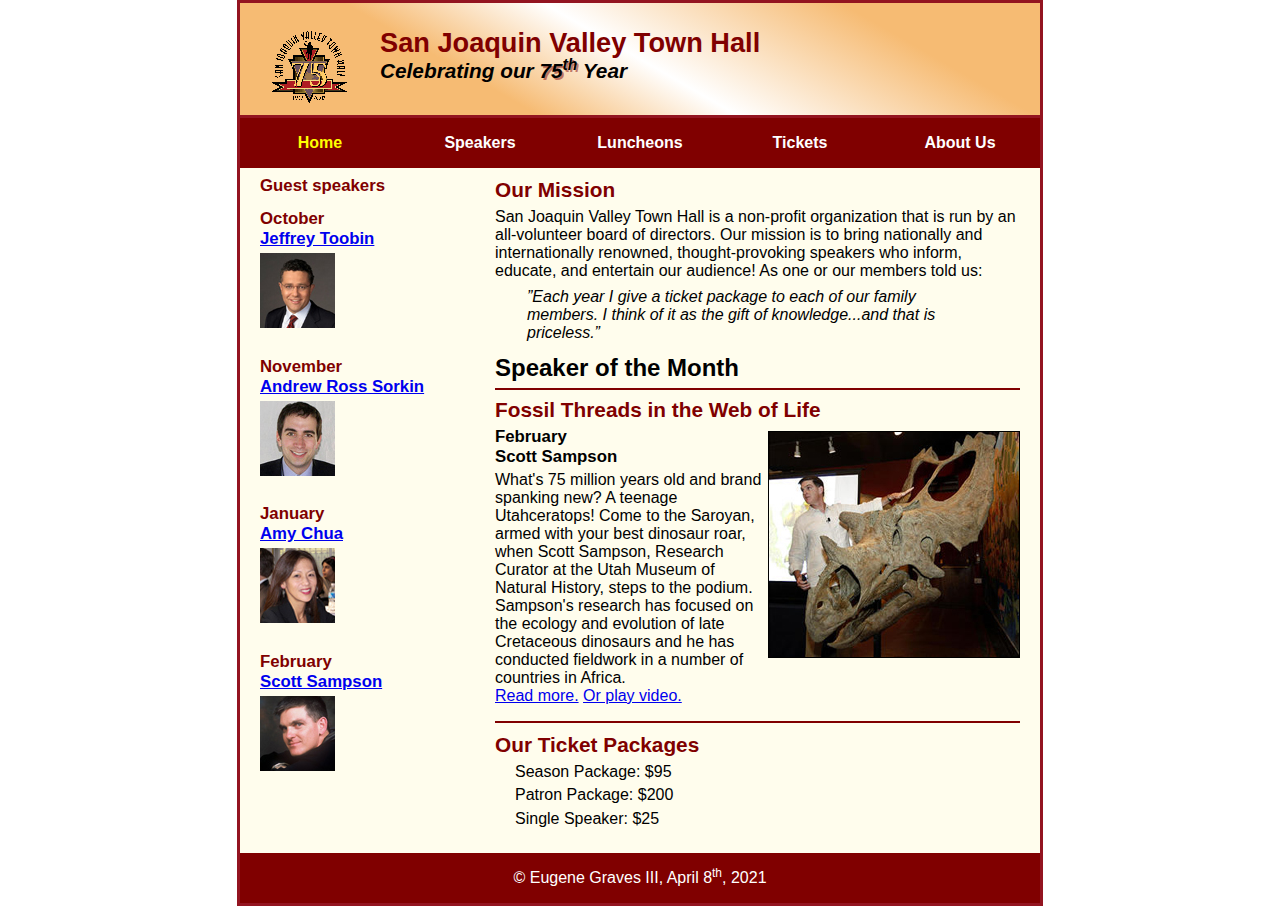
<file: index.html>
<!DOCTYPE html>
<html lang="en">
    <head>
	    <meta charset="utf-8">
	    <title>San Joaquin Valley Town Hall</title>
	    <link rel="shortcut icon" href="images/favicon.ico">
        <link rel="stylesheet" href="styles/normalize.css">
	    <link rel="stylesheet" href="styles/main.css">
    </head>
    <body>
	    <header>
            <img src="images/town_hall_logo.gif" alt="Town Hall Logo" height=80>
            <h2>San Joaquin Valley Town Hall</h2>
            <h3>Celebrating our <span class="shadow">75<sup>th</sup></span> Year</h3>
	    </header>
        <nav id="nav_menu">
            <ul>
                <li><a href="index.html" class="current">Home</a></li>
                <li><a href="index.html">Speakers</a></li>
                <li><a href="index.html">Luncheons</a></li>
                <li><a href="index.html">Tickets</a></li>
                <li><a href="index.html">About Us</a>
                    <ul>
                        <li><a>Our History</a></li>
                        <li><a>Board of Directors</a></li>
                        <li><a>Past Speakers</a></li>
                        <li><a>Contact Information</a></li>
                     </ul>
                </li>
            </ul>
        </nav>
	    <main>
            <section>
                <h2>Our Mission</h2>
                <p>San Joaquin Valley Town Hall is a non-profit organization that is run by an all-volunteer board of directors. Our mission is to bring nationally and internationally renowned, thought-provoking speakers who inform, educate, and entertain our audience! As one or our members told us:</p>
                <blockquote>&rdquo;Each year I give a ticket package to each of our family members. I think of it as the gift of knowledge...and that is priceless.&rdquo;</blockquote>
                <h1>Speaker of the Month</h1>
                <article>
                    <h2>Fossil Threads in the Web of Life</h2>
                    <img src="images/sampson_dinosaur.jpg">
                    <h3>February<br>Scott Sampson</h3>
                    <p>What's 75 million years old and brand spanking new? A teenage Utahceratops! Come to the Saroyan, armed with your best dinosaur roar, when Scott Sampson, Research Curator at the Utah Museum of Natural History, steps to the podium. Sampson's research has focused on the ecology and evolution of late Cretaceous dinosaurs and he has conducted fieldwork in a number of countries in Africa.
                    <a href="speakers/sampson.html"><br>Read more.</a> <a href="media/sampson.mp4" target="_blank">Or play video.</a></p>
                </article>
                <h2>Our Ticket Packages</h2>
                <ul>
                    <li>Season Package: $95</li>
                    <li>Patron Package: $200</li>
                    <li>Single Speaker: $25</li>
                </ul>
            </section>
            <aside>
                <h2>Guest speakers</h2>
                <h2>October<br><a href="speakers/toobin.html">Jeffrey Toobin</a></h2>
                <img src="images/toobin75.jpg" alt="A picture of Jeffrey Toobin">
                <h2>November<br><a href="speakers/sorkin.html">Andrew Ross Sorkin</a></h2>
                <img src="images/sorkin75.jpg" alt="A picture of Andrew Ross Sorkin">
                <h2>January<br><a href="speakers/chua.html">Amy Chua</a></h2>
                <img src="images/chua75.jpg" alt="Amy Chua">
                <h2>February<br><a href="speakers/sampson.html">Scott Sampson</a></h2>
                <img src="images/sampson75.jpg" alt="Amy Chua">
            </aside>
	    </main>
	    <footer>
            <p>&copy; Eugene Graves III, April 8<sup>th</sup>, 2021</p>
	    </footer>
    </body>
</html>
</file>
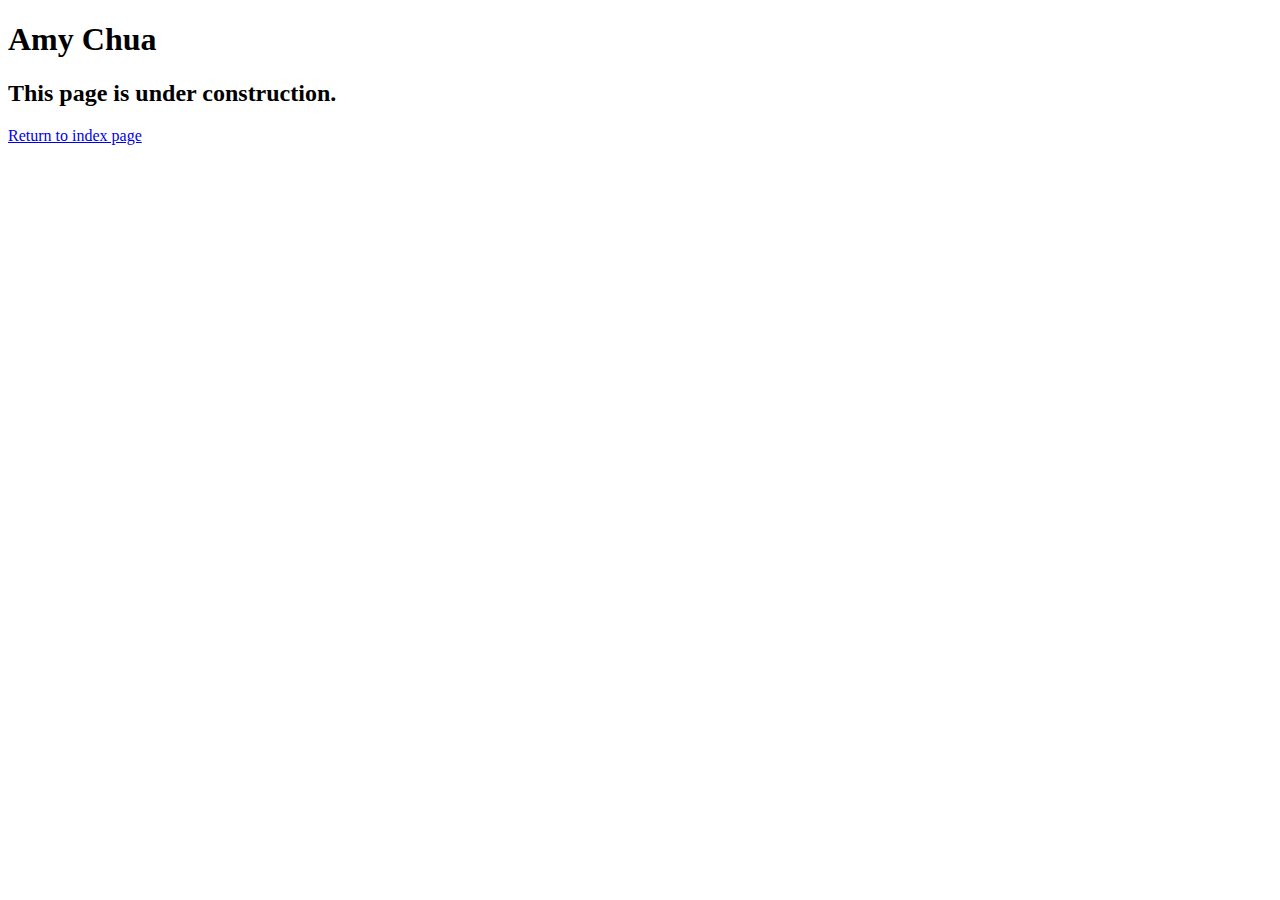
<file: speakers/chua.html>
<!DOCTYPE html>
<html lang="en">

<head>
	<meta charset="utf-8">
	<title>San Joaquin Valley Town Hall</title>
	<link rel="shortcut icon" href="images/favicon.ico">
</head>

<body>
	<main>
		<h1>Amy Chua</h1>
		<h2>This page is under construction.</h2>
		<p><a href="../index.html">Return to index page</a></p>
	</main>
</body>

</html>
</file>
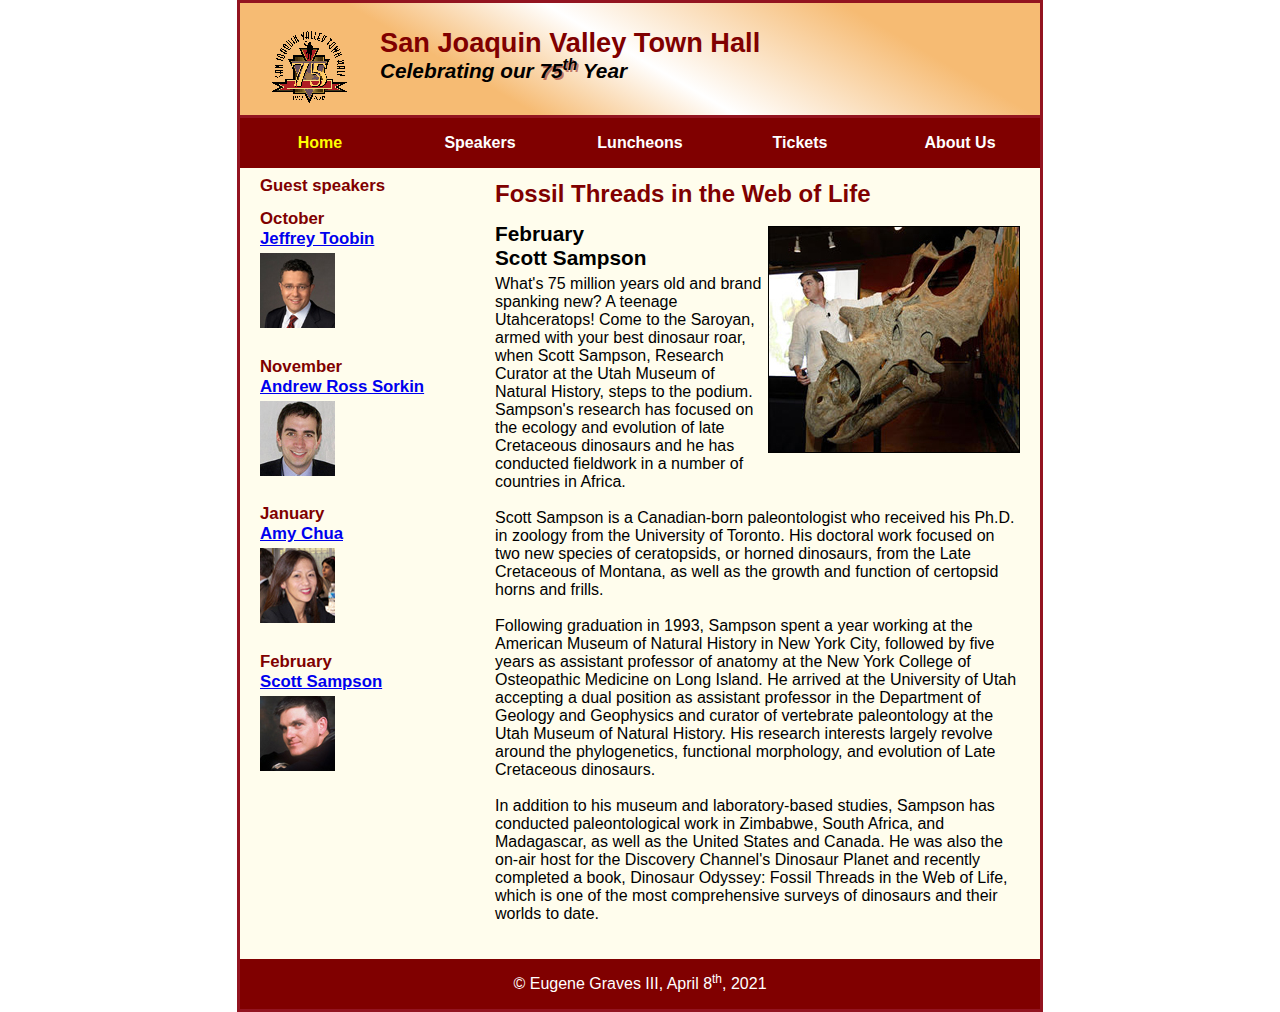
<file: speakers/sampson.html>
<!DOCTYPE html>
<html lang="en">
    <head>
	    <meta charset="utf-8">
	    <title>San Joaquin Valley Town Hall</title>
	    <link rel="shortcut icon" href="../images/favicon.ico">
        <link rel="stylesheet" href="../styles/normalize.css">
	    <link rel="stylesheet" href="../styles/speaker.css">
    </head>
    <body>
	    <header>
            <img src="../images/town_hall_logo.gif" alt="Town Hall Logo" height=80>
            <h2>San Joaquin Valley Town Hall</h2>
            <h3>Celebrating our <span class="shadow">75<sup>th</sup></span> Year</h3>
	    </header>
        <nav id="nav_menu">
            <ul>
                <li><a href="../index.html" class="current">Home</a></li>
                <li><a href="index.html">Speakers</a></li>
                <li><a href="index.html">Luncheons</a></li>
                <li><a href="index.html">Tickets</a></li>
                <li><a href="index.html">About Us</a>
                    <ul>
                        <li><a>Our History</a></li>
                        <li><a>Board of Directors</a></li>
                        <li><a>Past Speakers</a></li>
                        <li><a>Contact Information</a></li>
                     </ul>
                </li>
            </ul>
        </nav>
	    <main>
            <section>
                <h1>Fossil Threads in the Web of Life</h1>
                <article>
                    <img src="../images/sampson_dinosaur.jpg">
                    <h2>February<br>Scott Sampson</h2>
                    <p>What's 75 million years old and brand spanking new? A teenage Utahceratops! Come to the 
Saroyan, armed with your best dinosaur roar, when Scott Sampson, Research Curator at the 
Utah Museum of Natural History, steps to the podium. Sampson's research has focused on the 
ecology and evolution of late Cretaceous dinosaurs and he has conducted fieldwork in a number 
of <br>countries in Africa.<br><br>Scott Sampson is a Canadian-born paleontologist who received his Ph.D. in zoology from the 
University of Toronto. His doctoral work focused on two new species of ceratopsids, or horned 
dinosaurs, from the Late Cretaceous of Montana, as well as the growth and function of certopsid 
horns and frills.<br><br>Following graduation in 1993, Sampson spent a year working at the American Museum of Natural 
History in New York City, followed by five years as assistant professor of anatomy at the New 
York College of Osteopathic Medicine on Long Island. He arrived at the University of Utah 
accepting a dual position as assistant professor in the Department of Geology and Geophysics 
and curator of vertebrate paleontology at the Utah Museum of Natural History. His research 
interests largely revolve around the phylogenetics, functional morphology, and evolution of 
Late Cretaceous dinosaurs.<br><br>In addition to his museum and laboratory-based studies, Sampson has conducted paleontological 
work in Zimbabwe, South Africa, and Madagascar, as well as the United States and Canada. He was 
also the on-air host for the Discovery Channel's Dinosaur Planet and recently completed a book, 
Dinosaur Odyssey: Fossil Threads in the Web of Life, which is one of the most 
comprehensive surveys of dinosaurs and their worlds to date.</p>
                </article>
            </section>
            <aside>
                <h2>Guest speakers</h2>
                <h2>October<br><a href="../speakers/toobin.html">Jeffrey Toobin</a></h2>
                <img src="../images/toobin75.jpg" alt="A picture of Jeffrey Toobin">
                <h2>November<br><a href="../speakers/sorkin.html">Andrew Ross Sorkin</a></h2>
                <img src="../images/sorkin75.jpg" alt="A picture of Andrew Ross Sorkin">
                <h2>January<br><a href="../speakers/chua.html">Amy Chua</a></h2>
                <img src="../images/chua75.jpg" alt="A picture of Amy Chua">
                <h2>February<br><a href="../speakers/sampson.html">Scott Sampson</a></h2>
                <img src="../images/sampson75.jpg" alt="A picture of Scott Sampson">
            </aside>
	    </main>
	    <footer>
            <p>&copy; Eugene Graves III, April 8<sup>th</sup>, 2021</p>
	    </footer>
    </body>
</html>
</file>
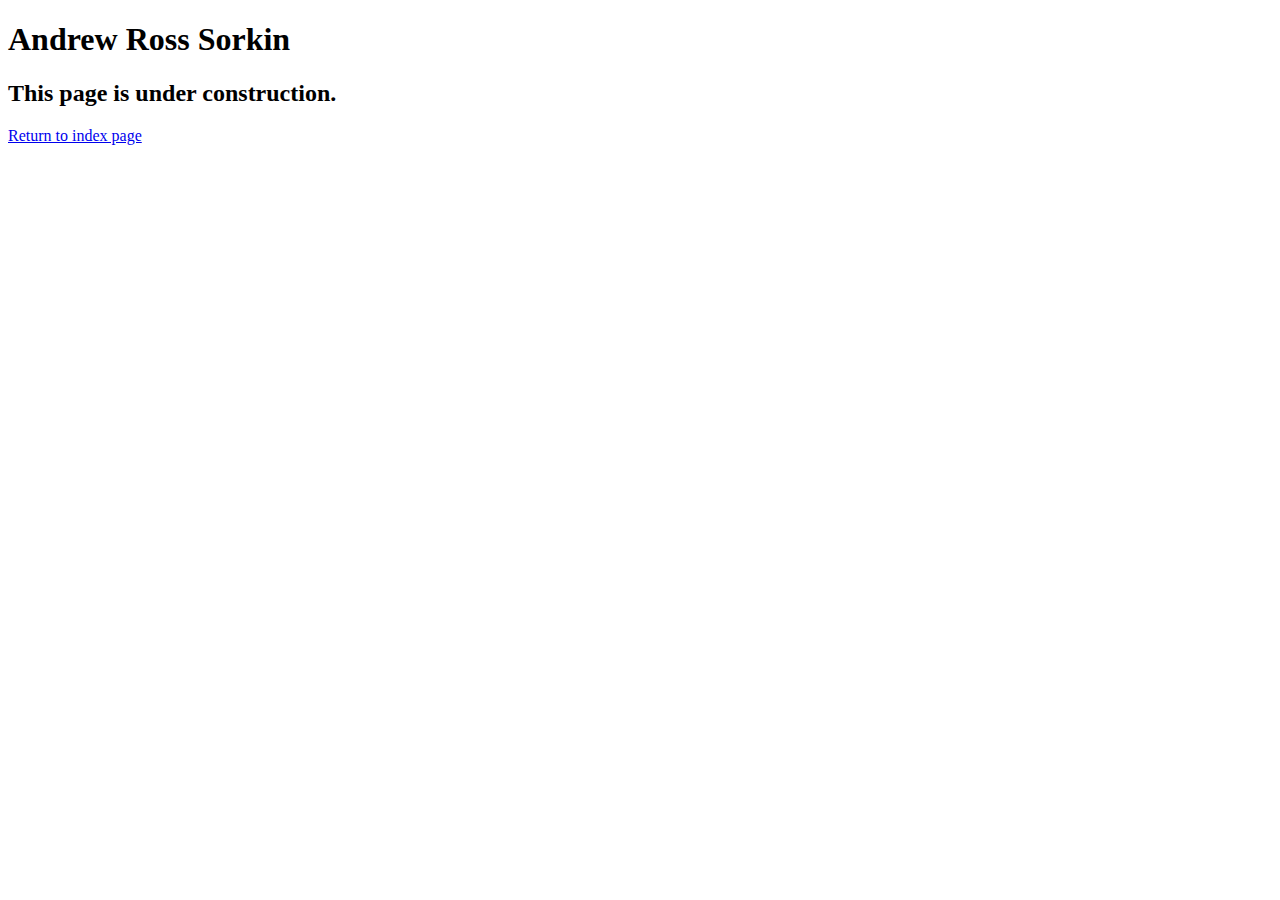
<file: speakers/sorkin.html>
<!DOCTYPE html>
<html lang="en">

<head>
	<meta charset="utf-8">
	<title>San Joaquin Valley Town Hall</title>
	<link rel="shortcut icon" href="images/favicon.ico">
</head>

<body>
	<main>
		<h1>Andrew Ross Sorkin</h1>
		<h2>This page is under construction.</h2>
		<p><a href="../index.html">Return to index page</a></p>
	</main>
</body>

</html>
</file>
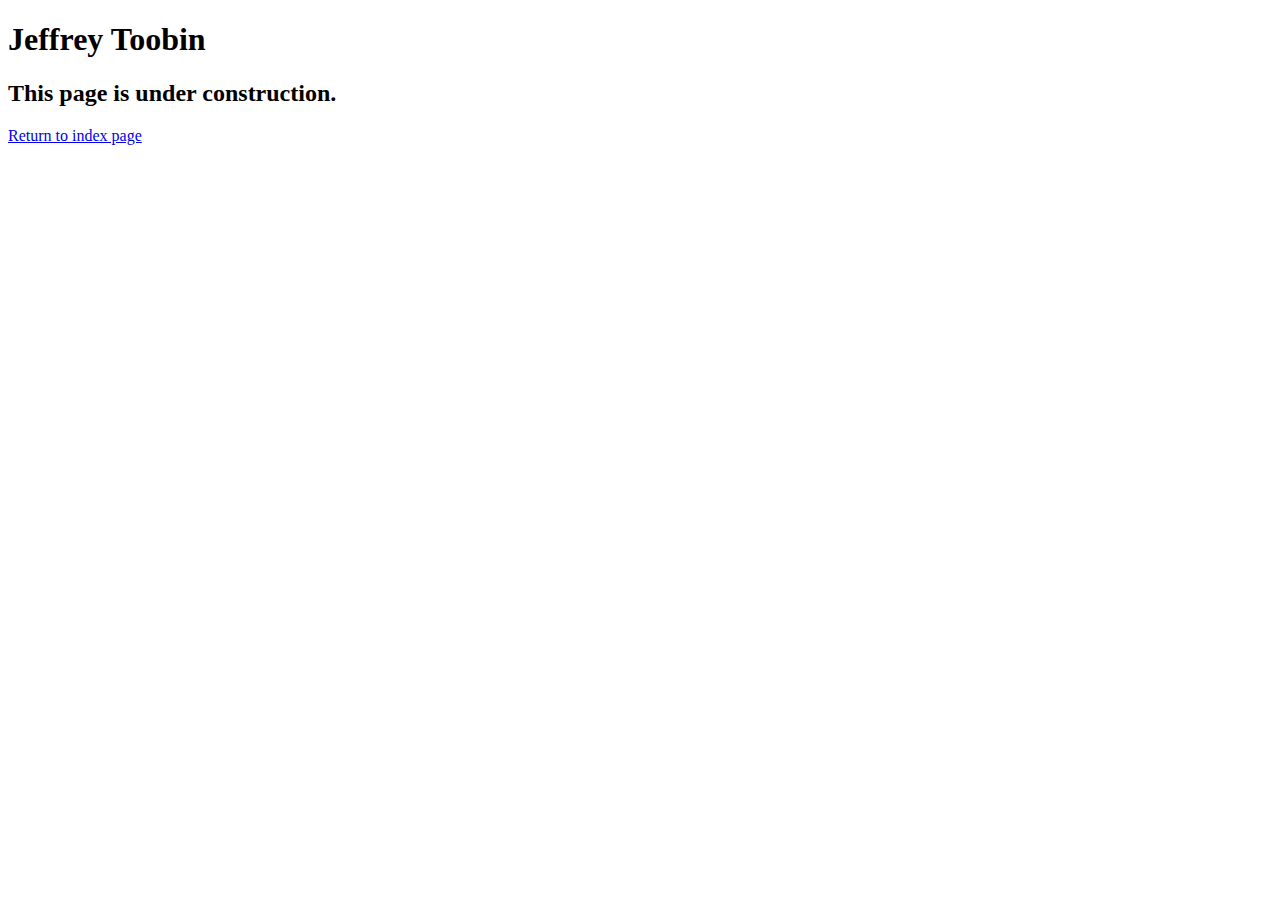
<file: speakers/toobin.html>
<!DOCTYPE html>
<html lang="en">

<head>
	<meta charset="utf-8">
	<title>San Joaquin Valley Town Hall</title>
	<link rel="shortcut icon" href="images/favicon.ico">
</head>

<body>
    <main>
	    <h1>Jeffrey Toobin</h1>
	    <h2>This page is under construction.</h2>	
		<p><a href="../index.html">Return to index page</a></p>        
    </main>
</body>

</html>
</file>
<file: styles/main.css>
/* the styles for the elements */
body {
	font-family: Arial, Helvetica, sans-serif;
    font-size: 100%;
}

/* the styles for the header */
header {
	background: linear-gradient(30deg, #f6bb73 0%, #f6bb73 30%, white 50%, #f6bb73 80%, #f6bb73 100%);
	border: #931420;
	border-bottom-style: solid;
	padding-top: 1.5em;
	padding-bottom: 2em;
}
header img {
	float: left;
	padding-right: 30px;
	padding-left: 30px;
}
header h2 {
	font-size: 170%;
	color: #800000;
}
header h3 {
	font-size: 130%;
	font-style: italic;
}

/* the styles for the section */
main {
	clear: left;
}
main h2 {
	font-size: 130%;
	padding-top: .5em;
	padding-bottom: .25em;
	color: #800000;
}
main h3 {
	font-size: 105%;
	padding-bottom: .25em;
}
main p {
	padding-bottom: .5em;
}
main ul {
	padding-left: 1.25em;
	padding-bottom: .25;
}
main li {
	padding-bottom: .35em;
}
main img {
	padding-bottom: 1em;
}
main blockquote {
	font-style: italic;
	padding-right: 2em;
	padding-left: 2em;
}
a:focus {
	font-style: italic;
}
a:hover {
	font-style: italic;
}
.shadow {
	text-shadow: 2px 2px #8000007a;
}

/* the styles for the body */
html {
	background: #ffffff;
}
body {
	width: 800px;
	margin: 0px auto 0px auto;
	background-color: #fffded;
	border: #931420;
	border-style: solid;
	border-width: 3px;
}
article {
	padding-top: .5em;
	padding-bottom: .5em;
	border: #800000;
	border-top-style: solid;
	border-bottom-style: solid;
	border-width: 2px;
}
article h2 {
	padding-top: 0em;
}
article h3 {
	font-size: 105%;
	padding-bottom: .25em;
}
article img {
	float: right;
	margin-top: .25em;
	margin-bottom: .25em;
	margin-left: .25em;
	padding-bottom: 0em;
	border: #000000;
	border-style: solid;
	border-width: 1px;
}
section {
	width: 525px;
	float: right;
	padding-right: 20px;
	padding-left: 20px;
	padding-bottom: 20px;
}
section h1 {
	font-size: 150%;
	padding-top: .5em;
	padding-bottom: .25em;
	margin: 0px 0px 0px 0px;
}
aside {
	width: 215px;
	float: right;
	padding-left: 20px;
	padding-bottom: 20px;
}
aside h2 {
	font-size: 105%;
	padding-bottom: .25em;
}
aside img {
	padding-bottom: 1em;
}

/* the styles for the footer */
footer {
	background:#800000;
	color: white;
	clear: both;
}
footer p {
	text-align: center;
	padding-top: 1em;
	padding-bottom: 1em;
}

/* Navigation Styles*/
#nav_menu {
	background-color: #800000;
	width: 100%
}
#nav_menu ul {
	margin: 0em;
	padding: 0em;
	width: 100%;
	position: relative;
}
#nav_menu ul li{ 
	float: left;
	width: 20%
}
#nav_menu ul li > ul {
	display: none;
	position: absolute;
	top: 100%;
	background-color: #800000;
}
#nav_menu ul li:hover > ul {
	display: block;
}
#nav_menu > ul::after {
	content: "";
	display: block;
	clear: both;
}
#nav_menu ul li ul li {
	float: none;
}
#nav_menu ul li a {
	display: block;
	width: 100%;
	text-align: center;
	padding-top: 1em;
	padding-bottom: 1em;
	text-decoration: none;
	font-weight: bold;
	color: #ffffff;
}
#nav_menu .current {
	color: yellow;
}
li {
	list-style-type: none;
}

/* reset selector*/
* {
	margin: 0;
	padding: 0;
}
</file>
<file: styles/speaker.css>
/* the styles for the elements */
body {
	font-family: Arial, Helvetica, sans-serif;
    font-size: 100%;
}

/* the styles for the header */
header {
	background: linear-gradient(30deg, #f6bb73 0%, #f6bb73 30%, white 50%, #f6bb73 80%, #f6bb73 100%);
	border: #931420;
	border-bottom-style: solid;
	padding-top: 1.5em;
	padding-bottom: 2em;
}
header img {
	float: left;
	padding-right: 30px;
	padding-left: 30px;
}
header h2 {
	font-size: 170%;
	color: #800000;
}
header h3 {
	font-size: 130%;
	font-style: italic;
}

/* the styles for the section */
main {
	clear: left;
}
main h2 {
	font-size: 130%;
	padding-top: .5em;
	padding-bottom: .25em;
	color: #800000;
}
main h3 {
	font-size: 105%;
	padding-bottom: .25em;
}
main p {
	padding-bottom: .5em;
}
main ul {
	padding-left: 1.25em;
	padding-bottom: .25;
}
main li {
	padding-bottom: .35em;
}
main img {
	padding-bottom: 1em;
}
main blockquote {
	font-style: italic;
	padding-right: 2em;
	padding-left: 2em;
}
a:focus {
	font-style: italic;
}
a:hover {
	font-style: italic;
}
.shadow {
	text-shadow: 2px 2px #8000007a;
}

/* the styles for the body */
html {
	background: #ffffff;
}
body {
	width: 800px;
	margin: 0px auto 0px auto;
	background-color: #fffded;
	border: #931420;
	border-style: solid;
	border-width: 3px;
}
article {
	padding-top: .5em;
	padding-bottom: .5em;
}
article h2 {
    color: black;
	padding-top: 0em;
}
article h3 {
	font-size: 105%;
	padding-bottom: .25em;
}
article img {
	float: right;
	margin-top: .25em;
	margin-bottom: .25em;
	margin-left: .25em;
	padding-bottom: 0em;
	border: #000000;
	border-style: solid;
	border-width: 1px;
}
section {
	width: 525px;
	float: right;
	padding-right: 20px;
	padding-left: 20px;
	padding-bottom: 20px;
}
section h1 {
    color: #800000;
	font-size: 150%;
	padding-top: .5em;
	padding-bottom: .25em;
	margin: 0px 0px 0px 0px;
}
aside {
	width: 215px;
	float: right;
	padding-left: 20px;
	padding-bottom: 20px;
}
aside h2 {
	font-size: 105%;
	padding-bottom: .25em;
}
aside img {
	padding-bottom: 1em;
}

/* the styles for the footer */
footer {
	background:#800000;
	color: white;
	clear: both;
}
footer p {
	text-align: center;
	padding-top: 1em;
	padding-bottom: 1em;
}

/* Navigation Styles*/
#nav_menu {
	background-color: #800000;
	width: 100%
}
#nav_menu ul {
	margin: 0em;
	padding: 0em;
	width: 100%;
	position: relative;
}
#nav_menu ul li{ 
	float: left;
	width: 20%
}
#nav_menu ul li > ul {
	display: none;
	position: absolute;
	top: 100%;
	background-color: #800000;
}
#nav_menu ul li:hover > ul {
	display: block;
}
#nav_menu > ul::after {
	content: "";
	display: block;
	clear: both;
}
#nav_menu ul li ul li {
	float: none;
}
#nav_menu ul li a {
	display: block;
	width: 100%;
	text-align: center;
	padding-top: 1em;
	padding-bottom: 1em;
	text-decoration: none;
	font-weight: bold;
	color: #ffffff;
}
#nav_menu .current {
	color: yellow;
}
li {
	list-style-type: none;
}

/* reset selector*/
* {
	margin: 0;
	padding: 0;
}
</file>
